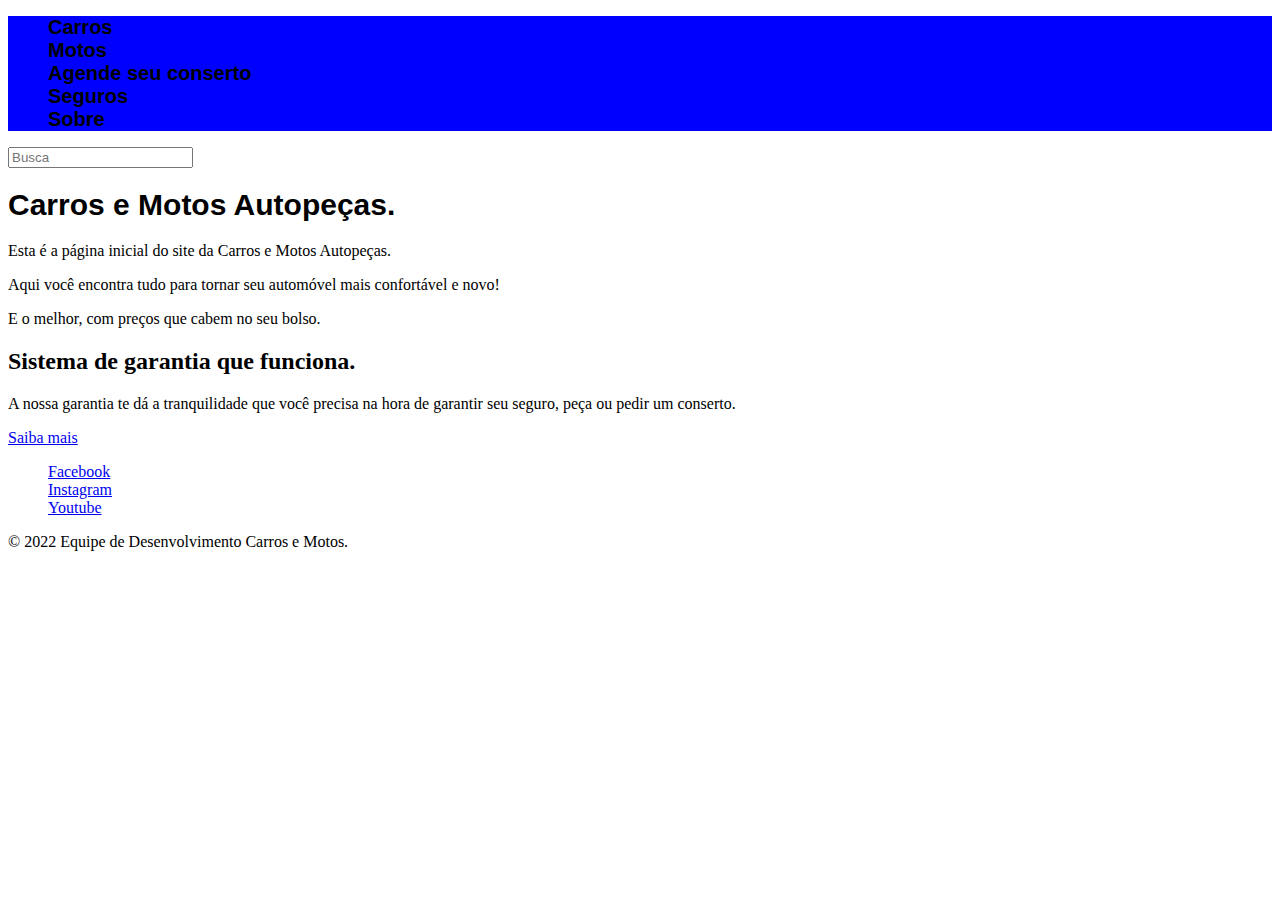
<file: index.html>
<!DOCTYPE html>
<html>
<html lang="pt-br">

<head>
    <meta charset="UTF-8">
    <meta http-equiv="X-UA-Compatible" content="IE=edge">
    <meta name="viewport" content="width=device-width, initial-scale=1.0">
    <link rel="stylesheet" href="style.css">
    <title>Carros e Motos Autopeças, Soluções em Seguros, consertos e peças para automóveis</title>
</head>

<header>
    <div class="menu">
        <nav>
            <ul>
                <li><a href="produtos/carros.html">Carros</a></li>
                <li><a href="produtos/motos.html">Motos</a></li>
                <li><a href="servicos/conserto.html">Agende seu conserto</a></li>
                <li><a href="servicos/seguros.html" target="_blank">Seguros</a></li>
                <li><a href="sobre.html">Sobre</a></li>
            </ul>
        </nav>
    </div>
    <div class="pesquisa">
        <input type="text" name="search" placeholder="Busca">
    </div>
</header>

<body>
    <h1 id="titulo-principal">Carros e Motos Autopeças.</h1>
    <p>Esta é a página inicial do site da Carros e Motos Autopeças.</p>
    <p>Aqui você encontra tudo para tornar seu automóvel mais confortável e novo!</p>
    <p>E o melhor, com preços que cabem no seu bolso.</p>
    <h2>Sistema de garantia que funciona.</h2>
    <p>A nossa garantia te dá a tranquilidade que você precisa na hora de garantir seu seguro, peça ou pedir um
        conserto.</p>
    <a href="sobre.html">Saiba mais</a>
</body>

<footer>
    <div class="interacoes">
        <nav>
            <ul>
                <li><a href=" https://www.facebook.com" target="_blank">Facebook</a></li>
                <li><a href="https://www.instagram.com" target="_blank">Instagram</a></li>
                <li><a href="https://www.youtube.com.br" target="_blank">Youtube</a></li>
            </ul>
        </nav>
    </div>
    <p>&copy; 2022 Equipe de Desenvolvimento Carros e Motos.</p>
</footer>

</html>
</file>
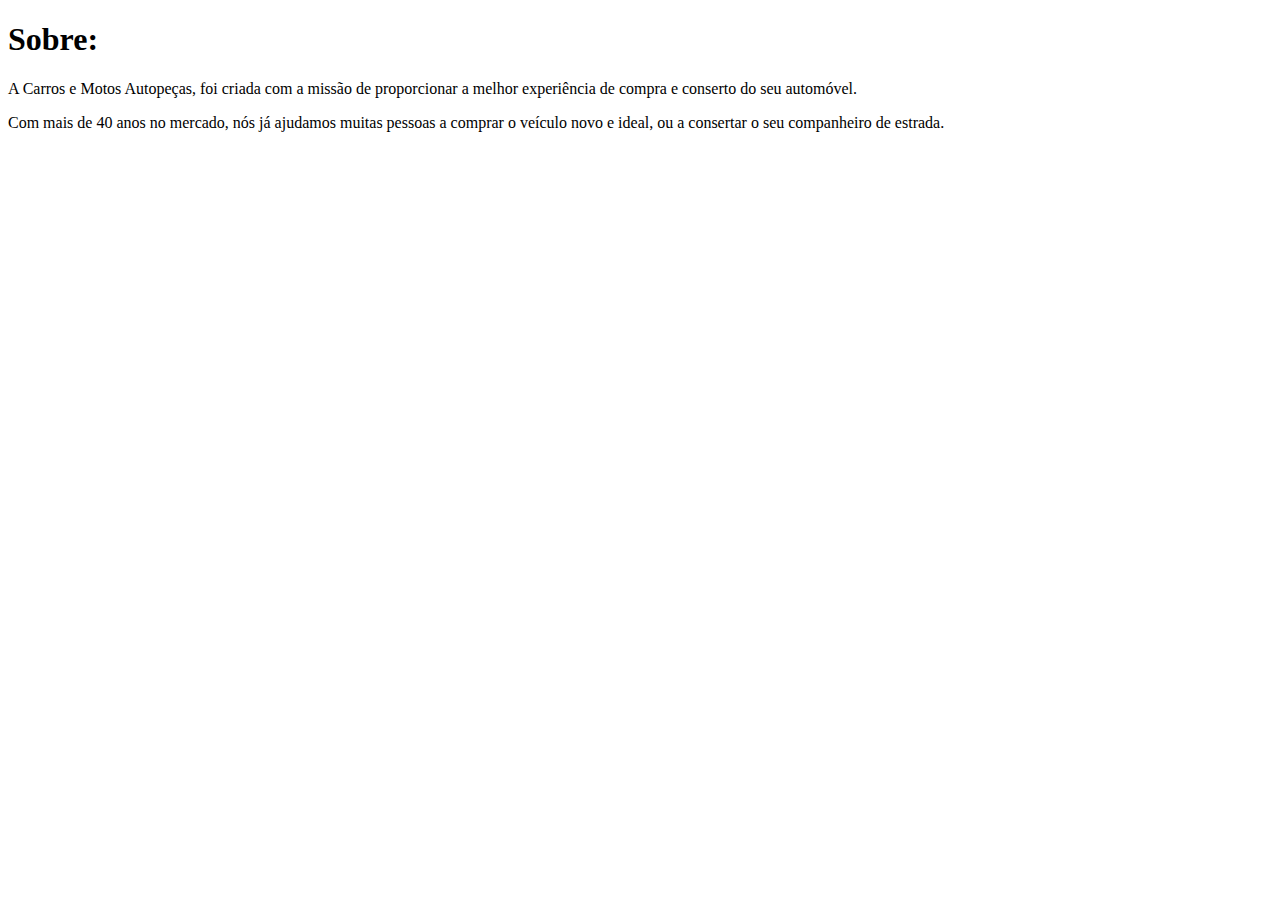
<file: sobre.html>
<!DOCTYPE html>
<html>
<html lang="pt-br">

<head>
    <meta charset="UTF-8">
    <meta http-equiv="X-UA-Compatible" content="IE=edge">
    <meta name="viewport" content="width=device-width, initial-scale=1.0">
    <title>Sobre</title>
</head>

<body>
    <H1>Sobre:</H1>
    <p>A Carros e Motos Autopeças, foi criada com a missão de proporcionar a melhor experiência de compra e conserto
        do seu automóvel.</p>
    <p>Com mais de 40 anos no mercado, nós já ajudamos muitas pessoas a comprar o veículo novo e ideal, ou a consertar o
        seu companheiro de estrada.</p>
</body>

</html>
</file>
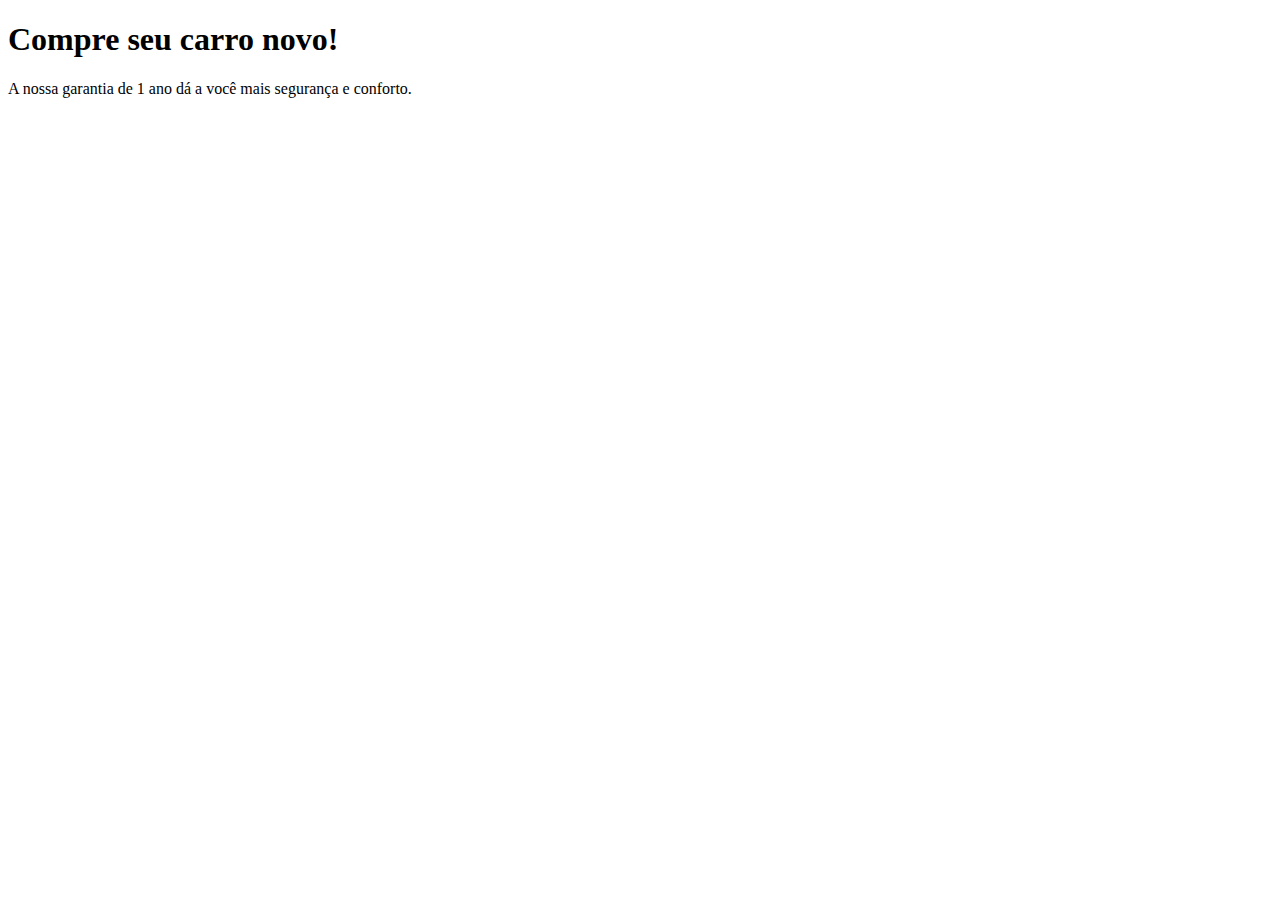
<file: Produtos/carros.html>
<!DOCTYPE html>
<html>
<html lang="pt-br">

<head>
    <meta charset="UTF-8">
    <meta http-equiv="X-UA-Compatible" content="IE=edge">
    <meta name="viewport" content="width=device-width, initial-scale=1.0">
    <link rel="stylesheet" href="../style.css">
    <title>Carros</title>
</head>

<body>
    <h1>Compre seu carro novo!</h1>
    <p>A nossa garantia de 1 ano dá a você mais segurança e conforto.</p>
</body>

</html>
</file>
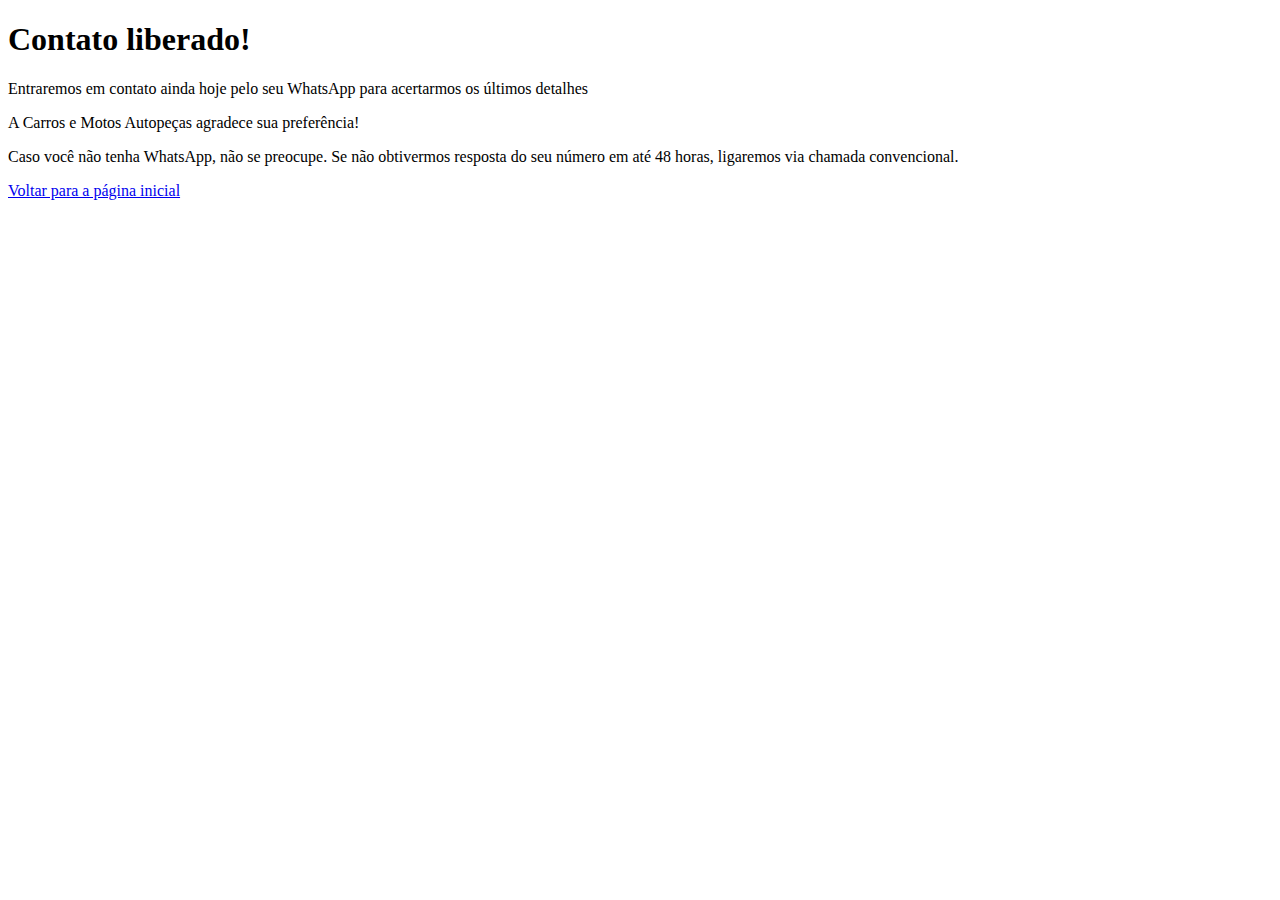
<file: Servicos/agendamento.html>
<!DOCTYPE html>
<html>
<html lang="pt-br">

<head>
    <meta charset="UTF-8">
    <meta http-equiv="X-UA-Compatible" content="IE=edge">
    <meta name="viewport" content="width=device-width, initial-scale=1.0">
    <title>Agendamento realizado com êxito!</title>
</head>

<body>
    <h1>Contato liberado!</h1>
    <p>Entraremos em contato ainda hoje pelo seu WhatsApp para acertarmos os últimos detalhes</p>
    <p>A Carros e Motos Autopeças agradece sua preferência!</p>
    <p>Caso você não tenha WhatsApp, não se preocupe. Se não obtivermos resposta do seu número em até 48 horas,
        ligaremos via chamada convencional.</p>
    <p><a href="../index.html" target="_blank">Voltar para a página inicial</a></p>
</body>

</html>
</file>
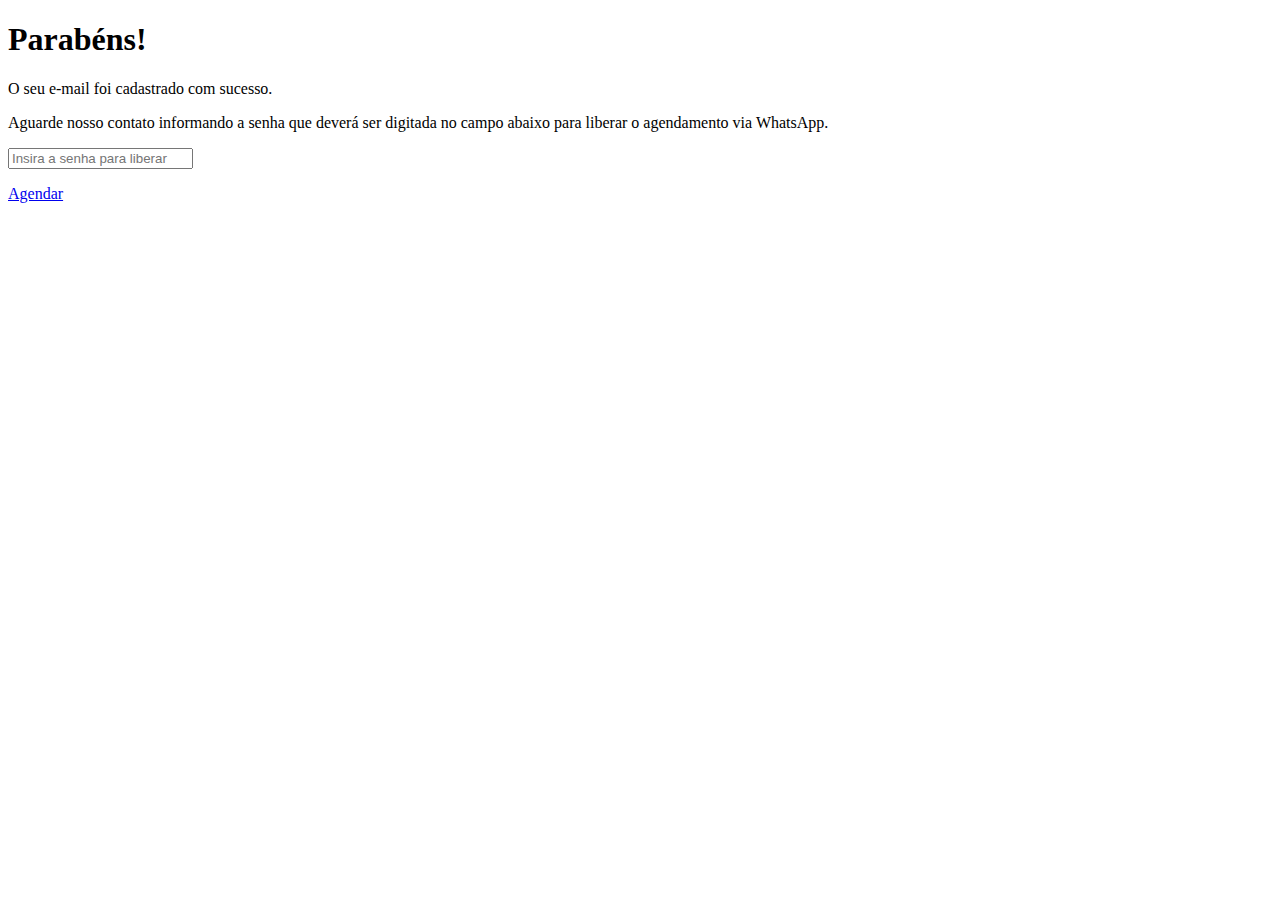
<file: Servicos/cadastro.html>
<!DOCTYPE html>
<html>
<html lang="pt-br">

<head>
    <meta charset="UTF-8">
    <meta http-equiv="X-UA-Compatible" content="IE=edge">
    <meta name="viewport" content="width=device-width, initial-scale=1.0">
    <title>Cadastro realizado com êxito!</title>
</head>

<body>
    <h1>Parabéns!</h1>
    <p>O seu e-mail foi cadastrado com sucesso.</p>
    <p>Aguarde nosso contato informando a senha que deverá ser digitada no campo abaixo para liberar o agendamento via
        WhatsApp.</p>
    <div class="senha">
        <p><input type="text" name="senha" placeholder="Insira a senha para liberar"></p>
    </div>
    <a href="agendamento.html" target="-blank">Agendar</a>
</body>

</html>
</file>
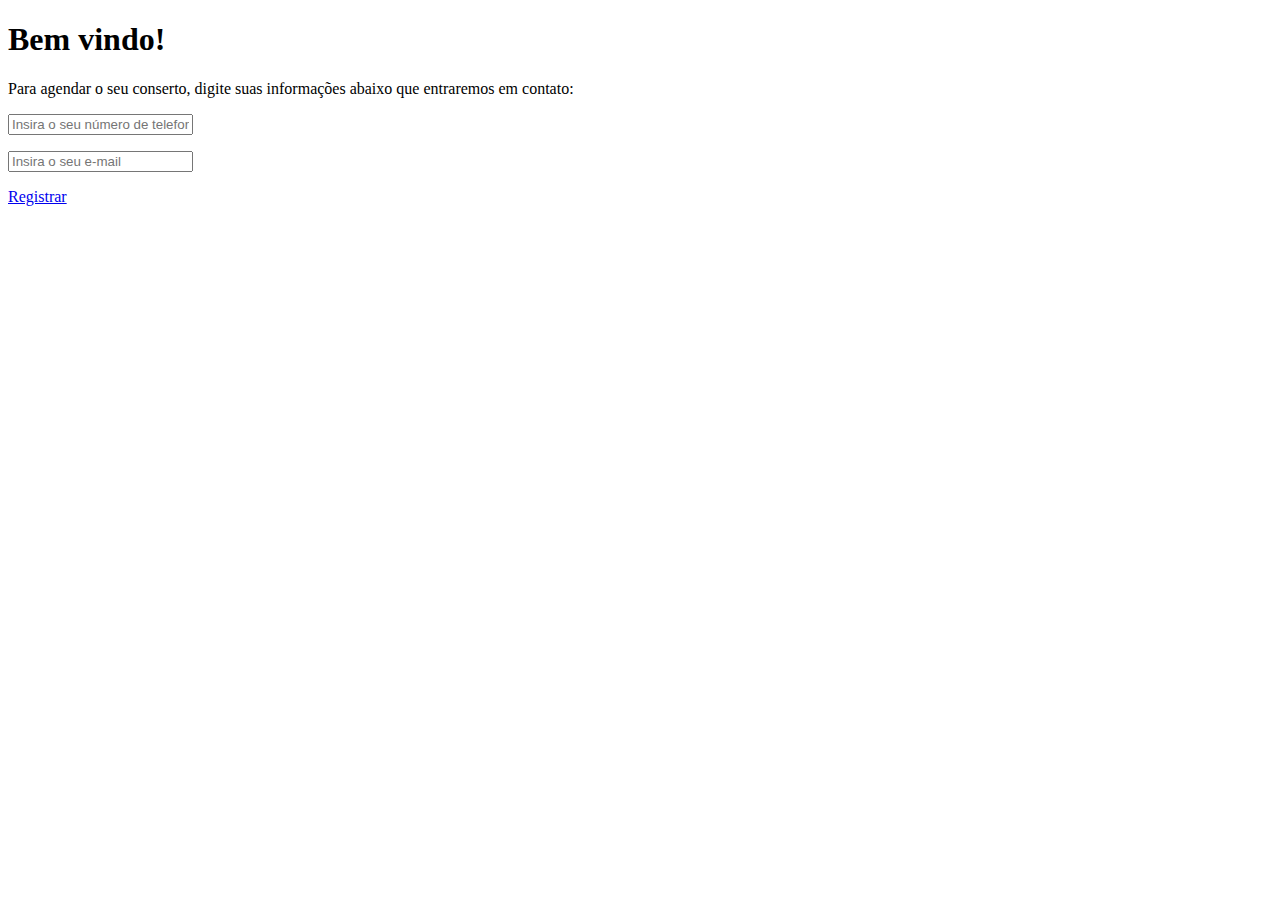
<file: Servicos/conserto de automoveis.html>
<!DOCTYPE html>
<html>
<html lang="pt-br">

<head>
    <meta charset="UTF-8">
    <meta http-equiv="X-UA-Compatible" content="IE=edge">
    <meta name="viewport" content="width=device-width, initial-scale=1.0">
    <title>Conserto</title>
</head>

<body>
    <h1>Bem vindo!</h1>
    <p>Para agendar o seu conserto, digite suas informações abaixo que entraremos em contato:</p>
    <div class="informacoes">
        <p><input type="text" name="telefone" placeholder="Insira o seu número de telefone"></p>
        <p><input type="text" name="e-mail" placeholder="Insira o seu e-mail"></p>
        <a href="cadastro.html" target="-blank">Registrar</a>
    </div>
</body>

</html>
</file>
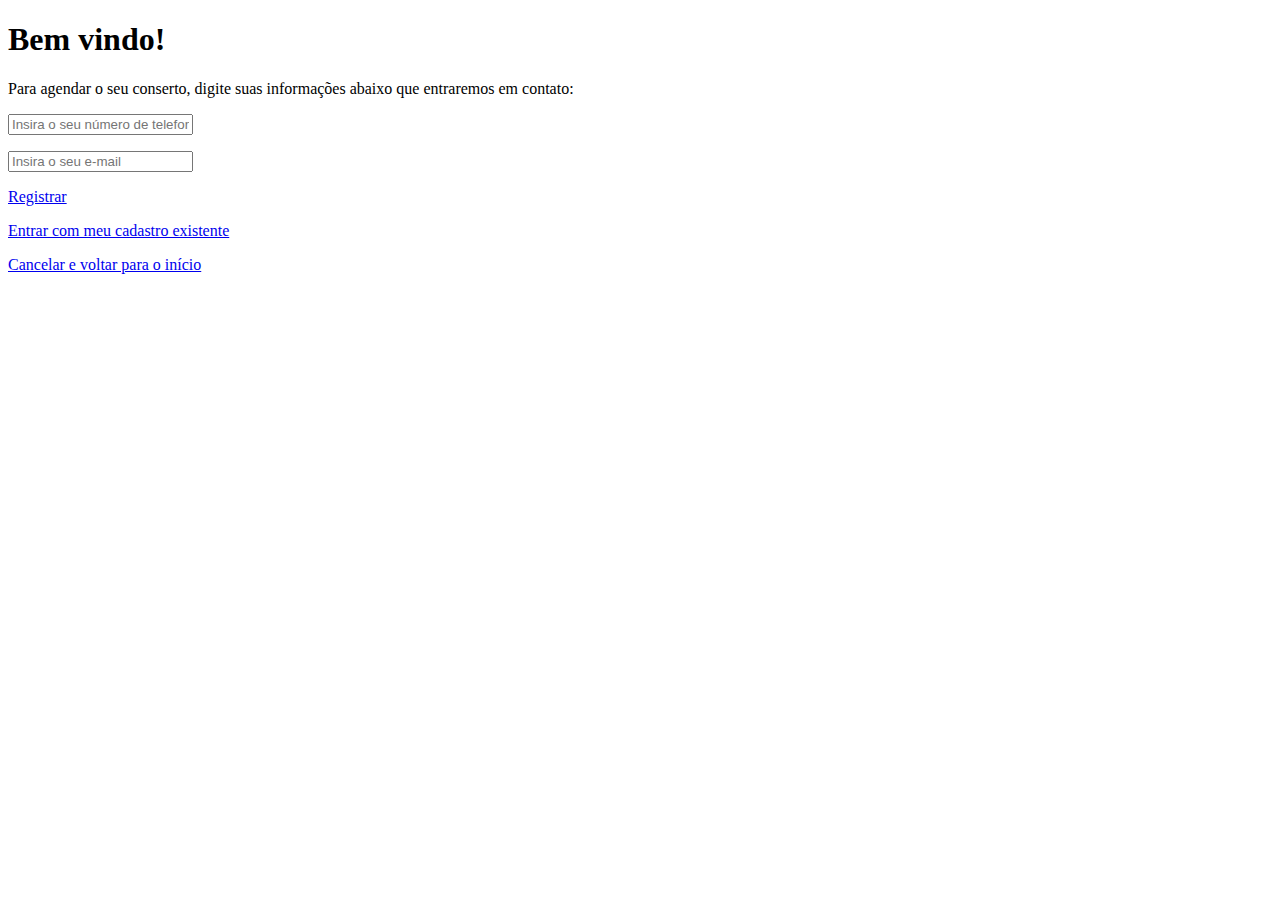
<file: Servicos/conserto.html>
<!DOCTYPE html>
<html>
<html lang="pt-br">

<head>
    <meta charset="UTF-8">
    <meta http-equiv="X-UA-Compatible" content="IE=edge">
    <meta name="viewport" content="width=device-width, initial-scale=1.0">
    <link rel="stylesheet" href="../style.css">
    <title>Criar cadastro</title>
</head>

<body>
    <h1>Bem vindo!</h1>
    <p>Para agendar o seu conserto, digite suas informações abaixo que entraremos em contato:</p>
    <div class="informacoes">
        <p><input type="text" name="telefone" placeholder="Insira o seu número de telefone"></p>
        <p><input type="text" name="e-mail" placeholder="Insira o seu e-mail"></p>
        <p><a href="cadastro.html" target="-blank">Registrar</a></p>
        <p><a href="entrar.html" target="_blank">Entrar com meu cadastro existente</a></p>
        <p><a href="../index.html" target="_blank">Cancelar e voltar para o início</a></p>
    </div>
</body>

</html>
</file>
<file: style.css>
.menu {
    background-color: blue;
}

.menu a {
    color: #000;
    text-decoration: none;
    font-size: 20px;
}

.menu ul {
    list-style: none;
    font-family: Arial, Helvetica, sans-serif;
    font-weight: bold;
}

.interacoes ul{
    list-style: none;
}

#titulo-principal {
    font-size: 30px;
    ;
    font-family: Arial, Helvetica, sans-serif;
}
</file>
